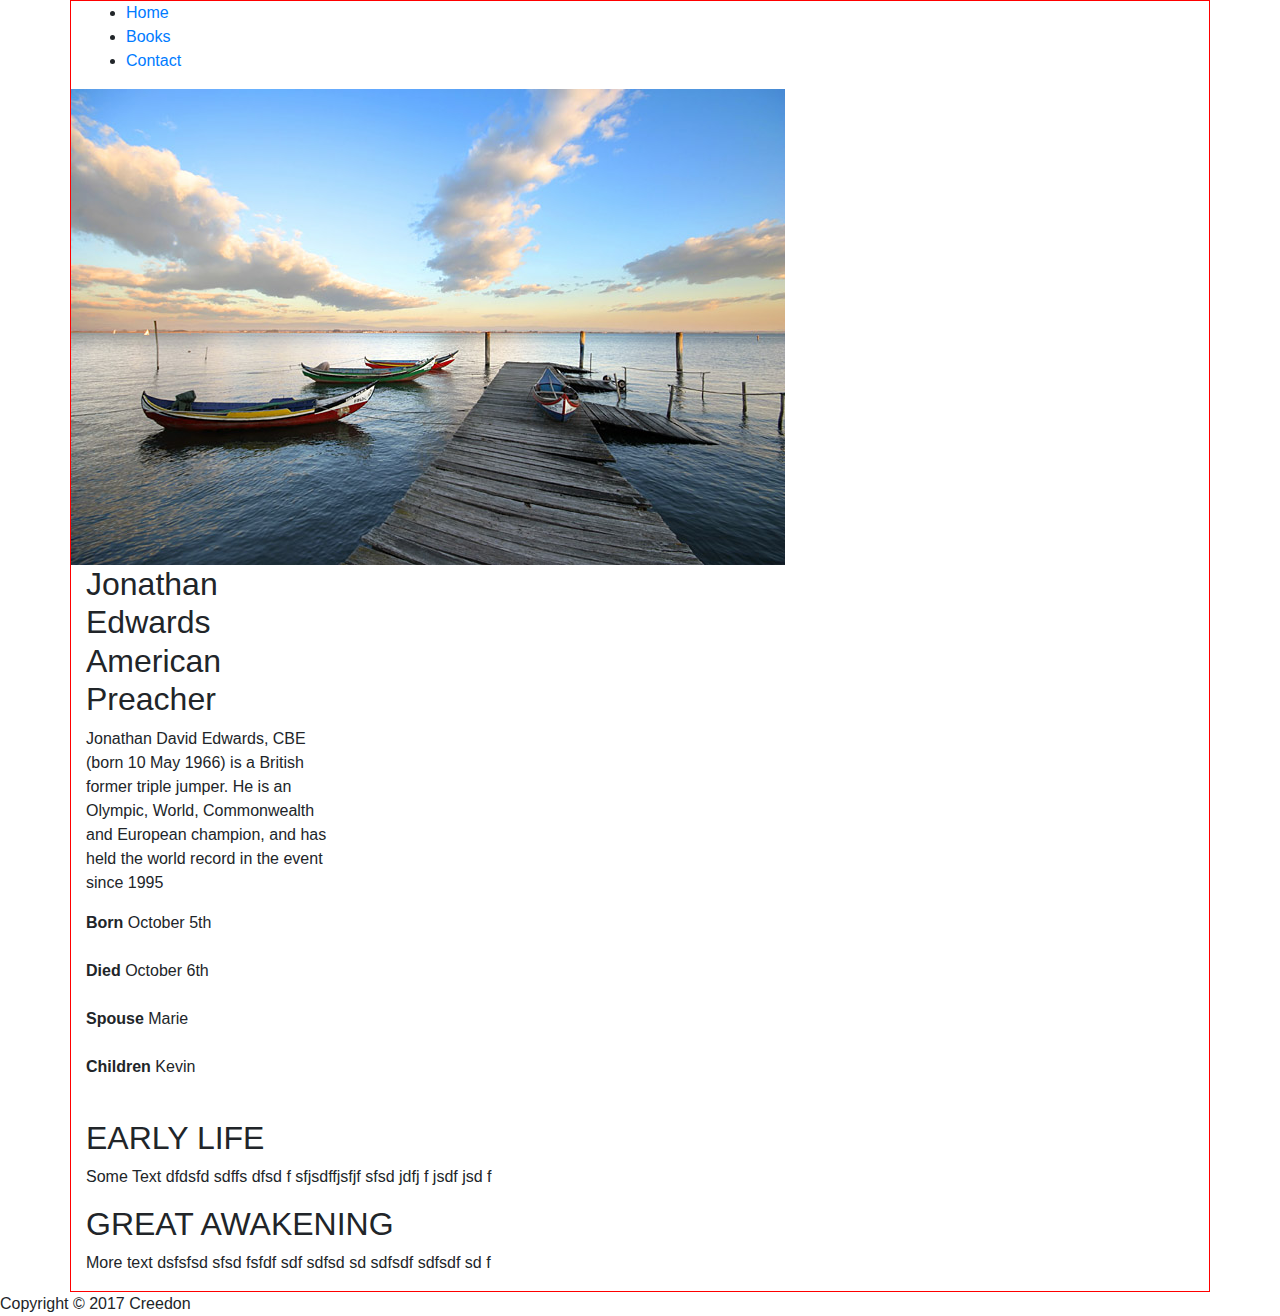
<file: index.html>
<!DOCTYPE html>
<html lang="en">
<head>
    <meta name="keywords" content="HTML Project">
    <meta name="description" content="Simple HTML Website dedicated to Jonathan Edwards">
    <meta name="author" content="ICT Design Hub">
    <meta charset=UTF-8">
    <meta name="viewport" content="width=device-width, initial-scale=1">
    <title>HTML Project - Homepage</title>

    <link rel="stylesheet" href="https://stackpath.bootstrapcdn.com/bootstrap/4.4.1/css/bootstrap.min.css" integrity="sha384-Vkoo8x4CGsO3+Hhxv8T/Q5PaXtkKtu6ug5TOeNV6gBiFeWPGFN9MuhOf23Q9Ifjh" crossorigin="anonymous">
    <link type="text/css" rel="stylesheet" href="custom.css">
</head>
<body>
  <!-- Main container -->
  <div class="container" style="border: 1px solid red">
      <header>
          <nav>
              <ul>
                  <li> <a href="index.html"> Home </a> </li>
                  <li> <a href="books.html"> Books </a> </li>
                  <li> <a href="contact.html"> Contact </a> </li>
              </ul>
          </nav>
      </header>

      <!-- Section 1 -->
      <section class="hero">
          <div class="row">
          <main>
              <div class="col-lg-9 col-md-12"></div>
              <img src="images/free_boats.jpg" alt="Jonathan Edwards">
          </main>

          <aside>
              <div class="col-lg-3 col-md-12">
                <h2>Jonathan Edwards <br /> American Preacher </h2>
                <p>
                    Jonathan David Edwards, CBE (born 10 May 1966) is a British former triple jumper. He is an Olympic, World, Commonwealth and European champion, and has held the world record in the event since 1995
                </p>
                <p>
                    <strong> Born </strong> October 5th <br /> <br />
                    <strong> Died </strong> October 6th <br /> <br />
                    <strong> Spouse </strong> Marie <br /> <br />
                    <strong> Children </strong> Kevin <br /> <br />
                </p>
              </div>
          </aside>
          </div>
      </section>

      <section class="content">
          <div class="row">
              <div class="col-lg-12 col-md-12">
              <header>
                  <h2>EARLY LIFE</h2>
              </header>

                  <main>
                      <p>
                          Some Text dfdsfd sdffs dfsd f sfjsdffjsfjf sfsd jdfj f jsdf jsd f
                      </p>
                  </main>

                  <header>
                      <h2>
                         GREAT AWAKENING
                      </h2>
                  </header>

                  <main>
                      <p>
                          More text dsfsfsd sfsd fsfdf sdf sdfsd sd sdfsdf sdfsdf sd f
                      </p>
                  </main>
              </div>
          </div>
      </section>
  </div> <!-- END Main container -->

  <footer>
      <nav>
          Copyright &copy; 2017 Creedon
      </nav>
  </footer>

  <script src="https://code.jquery.com/jquery-3.4.1.slim.min.js" integrity="sha384-J6qa4849blE2+poT4WnyKhv5vZF5SrPo0iEjwBvKU7imGFAV0wwj1yYfoRSJoZ+n" crossorigin="anonymous"></script>
  <script src="https://cdn.jsdelivr.net/npm/popper.js@1.16.0/dist/umd/popper.min.js" integrity="sha384-Q6E9RHvbIyZFJoft+2mJbHaEWldlvI9IOYy5n3zV9zzTtmI3UksdQRVvoxMfooAo" crossorigin="anonymous"></script>
  <script src="https://stackpath.bootstrapcdn.com/bootstrap/4.4.1/js/bootstrap.min.js" integrity="sha384-wfSDF2E50Y2D1uUdj0O3uMBJnjuUD4Ih7YwaYd1iqfktj0Uod8GCExl3Og8ifwB6" crossorigin="anonymous"></script>
</body>
</html>
</file>
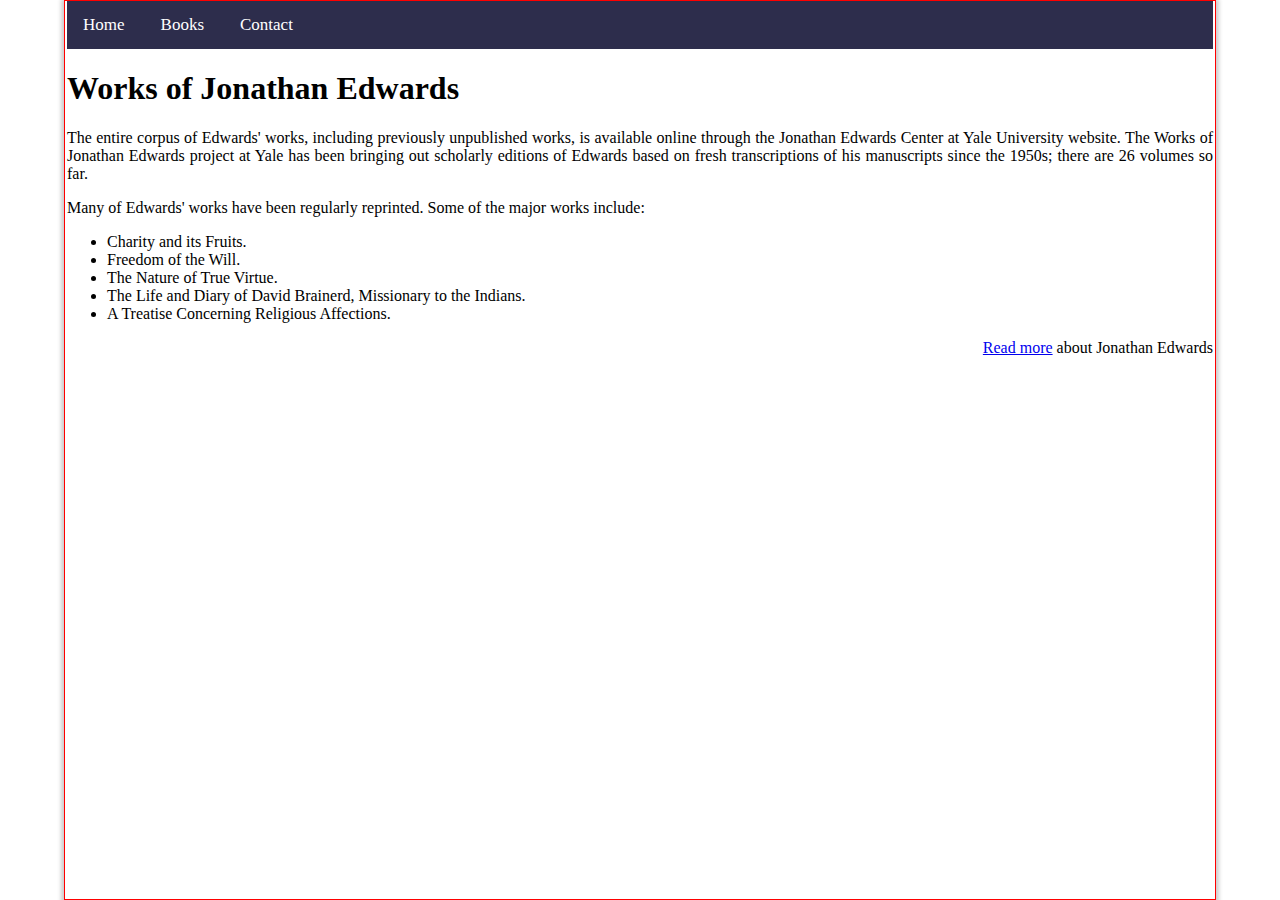
<file: books.html>
<!DOCTYPE html>
<html lang="en">
<head>
    <meta name="keywords" content="HTML Project, books, Jonathan Edwards">
    <meta name="description" content="Works of Jonathan Edwards">
    <meta name="author" content="ICT Design Hub">
    <meta charset=UTF-8">
    <meta name="viewport" content="width=device-width, initial-scale=1">
    <title>HTML Project - Works of Jonathan</title>
    <link type="text/css" rel="stylesheet" href="SharedStyle.css">
    <link type="text/css" rel="stylesheet" href="custom.css">
</head>
<body>

<!-- Main container -->
<div class="container" style="border: 1px solid red">
    <header>
        <nav>
            <ul>
                <li> <a href="index.html"> Home </a> </li>
                <li> <a href="books.html"> Books </a> </li>
                <li> <a href="contact.html"> Contact </a> </li>
            </ul>
        </nav>
    </header>

    
    <h1 class="center normalText">Works of Jonathan Edwards </h1>

    <p>
        The entire corpus of Edwards' works, including previously unpublished works,
        is available online through the Jonathan Edwards Center at Yale University website.
        The Works of Jonathan Edwards project at Yale has been bringing out scholarly editions of
        Edwards based on fresh transcriptions of his manuscripts since the 1950s; there are 26 volumes so far.
    </p>

    <p>
        Many of Edwards' works have been regularly reprinted. Some of the major works include:
    </p>

    <ul>
        <li>Charity and its Fruits.</li>
        <li>Freedom of the Will.</li>
        <li>The Nature of True Virtue.</li>
        <li>The Life and Diary of David Brainerd, Missionary to the Indians.</li>
        <li>A Treatise Concerning Religious Affections.</li>
    </ul>

    <div class="green"></div>
    <div class="orange"></div>
    <div class="pink"></div>

    <div class="fixed"></div>

    <p style="text-align: right;">
        <a href="https://en.wikipedia.org/wiki/Jonathan_Edwards_%28theologian%29"
           target="_blank">Read more</a> about Jonathan Edwards
    </p>
</div> <!-- END Main container -->

</body>
</html>
</file>
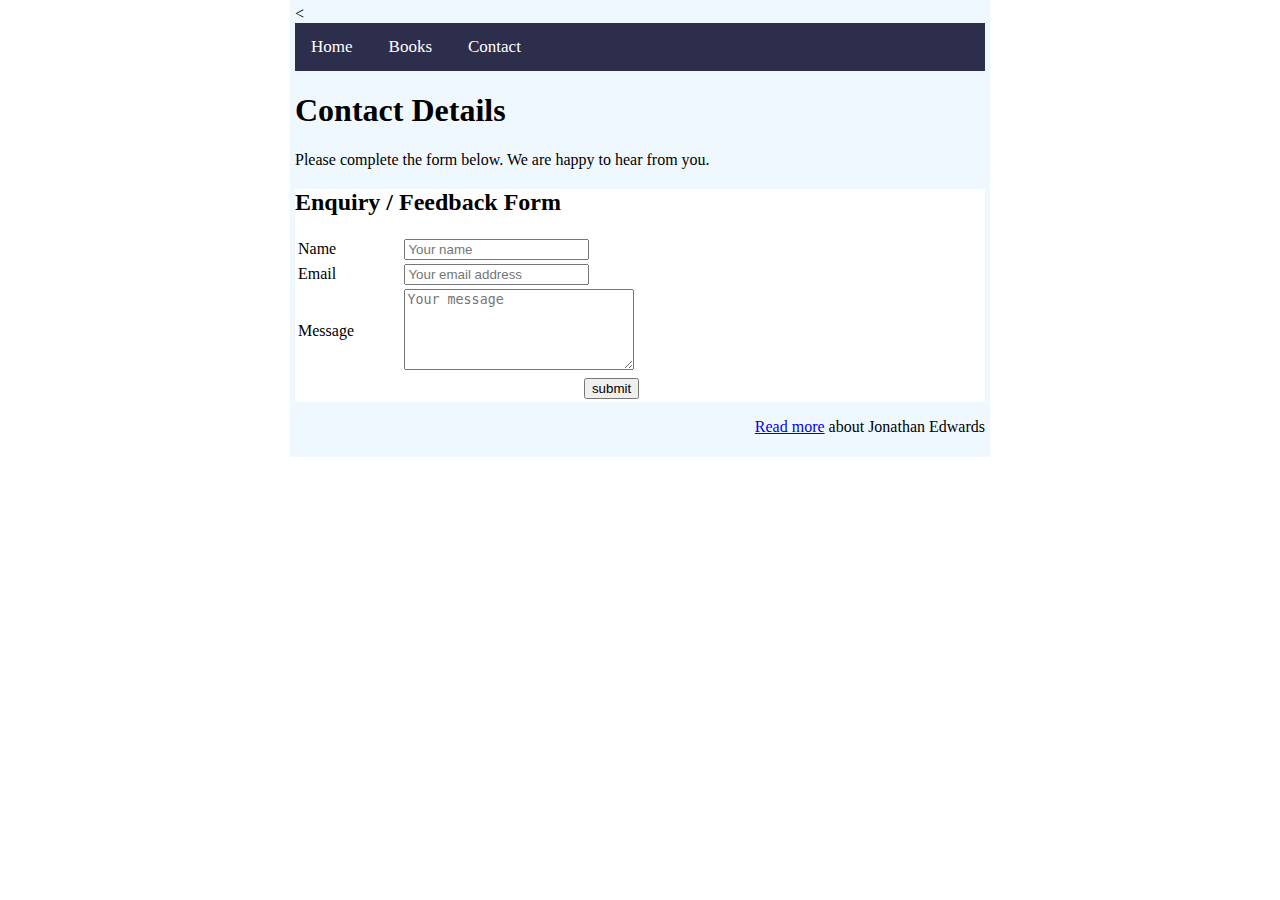
<file: contact.html>
<!DOCTYPE html>
<html lang="en">
<head>
    <meta name="keywords" content="HTML Project, Contact Jonathan Edwards office">
    <meta name="description" content="Contact Details for Jonathan Edwards office">
    <meta name="author" content="ICT Design Hub">
    <meta charset=UTF-8">
    <meta name="viewport" content="width=device-width, initial-scale=1">
    <title>HTML Project - Contact Details</title>
    <link type="text/css" rel="stylesheet" href="SharedStyle.css">
    <link type="text/css" rel="stylesheet" href="custom.css">
</head>
<body>

<!-- Main container -->
<div style="background-color: aliceblue; width: 700px;
margin: 0 auto; padding: 5px;">

    <!-- MENU container -->
    <<header>
        <nav>
            <ul>
                <li> <a href="index.html"> Home </a> </li>
                <li> <a href="books.html"> Books </a> </li>
                <li> <a href="contact.html"> Contact </a> </li>
            </ul>
        </nav>
    </header>

    <h1 class="center normalText">Contact Details </h1>

    <p>
        Please complete the form below. We are happy to hear from you.
    </p>

    <!-- Form container -->
    <div style="background-color: white;">
        <h2 class="normalText">Enquiry / Feedback Form</h2>

        <table>
            <tr>
                <td style="width: 30%;">Name</td>
                <td style="width: 68%;"><input type="text" name="username" placeholder="Your name"></td>
            </tr>

            <tr>
                <td style="width: 30%;">Email</td>
                <td style="width: 68%;"><input type="text" name="email" placeholder="Your email address"></td>
            </tr>

            <tr>
                <td style="width: 30%;">Message</td>
                <td style="width: 68%;">
                    <textarea cols="26" rows="5" placeholder="Your message"></textarea>
                </td>
            </tr>

            <tr>
                <td style="width: 30%;"></td>
                <td style="width: 68%; text-align: right;">
                    <input type="submit" name="submit" value="submit" >
                </td>
            </tr>
        </table>
    </div><!-- END Form container -->

    <p style="text-align: right;">
        <a href="https://en.wikipedia.org/wiki/Jonathan_Edwards_%28theologian%29"
           target="_blank">Read more</a> about Jonathan Edwards
    </p>
</div> <!-- END Main container -->

</body>
</html>
</file>
<file: custom.css>
.content{
    background-color: white;
}
</file>
<file: SharedStyle.css>
*{
    box-sizing: border-box;
}

html, body{
    height: 100%;
    padding: 0;
    margin: 0;
}

.container{
    width: 90%;
    margin: 0 auto;
    min-height: 100%;
    padding-left: 2px;
    padding-right: 2px;
    box-shadow: 0 2px 4px 3px rgba(0,0,0,0.2);
}

nav {
    width: 100%;
    background-color: #2d2d4c;
    margin: 0;
    padding: 0;
}

nav ul{
    list-style-type: none;
    margin: 0;
    padding: 0px;
    width: 70%;
}

nav ul li {
    display: inline-block;
    padding: 14px 0;
}

nav ul li a  {
    font-size: 17px;
    color: #ffffff; text-decoration: none; text-align: center;
    padding: 14px 16px;
}

nav ul li a:hover {
 background-color: #ddd;
    color: #000;
}

/* target small screens */

[class*="column-"]{
    width: 100%;
    float: left;
    padding: 10px 15px;
}
@media only screen and (max-width: 768px) {
    .container nav ul li {
        padding: 14px 0;
    }

    .container nav ul li a{
        font-size: 13px;
        padding: 14px 6px;
    }

    .container{
        width: 98%;
    }
}

@media only screen and (min-device-width: 768px) and (max-device-width: 1024px){ /* tablets */
    .container nav ul li a{
        font-size: 15px;
        padding: 14px 10px;
    }
        .column-md-1{width: 8.33%;}
        .column-md-2{width: 16.66%;}
        .column-md-3{width: 25%;}
        .column-md-4{width: 33.33%;}
        .column-md-5{width: 41.66%;}
        .column-md-6{width: 50%;}
        .column-md-7{width: 58.33%;}
        .column-md-8{width: 66.66%;}
        .column-md-9{width: 75%;}
        .column-md-10{width: 83.33%;}
        .column-md-11{width: 91.66%;}
        .column-md-12{width: 100%;}
    }

@media screen and (min-device-width: 1024px){
  .column-lg-1{width: 8.33%;}
  .column-lg-2{width: 16.66%;}
  .column-lg-3{width: 25%;}
  .column-lg-4{width: 33.33%;}
  .column-lg-5{width: 41.66%;}
  .column-lg-6{width: 50%;}
  .column-lg-7{width: 58.33%;}
  .column-lg-8{width: 66.66%;}
  .column-lg-9{width: 75%;}
  .column-lg-10{width: 83.33%;}
  .column-lg-11{width: 91.66%;}
  .column-lg-12{width: 100%;}
}

.row::after{
    content: "";
    display: table;
    clear: both;
}

section{
    background-color: #eeeeee;
}

img{
    width: 100%;

}

p{
    text-align: justify;
}

footer{
    width: 90%;
    margin: 0 auto;
    padding-left: 2px;
    padding-right: 2px;
    box-shadow: 0 2px 4px 3px rgba(128,128,128,0.2);
}

footer nav{
    height: 40px;
    background-color: #006B9C;
    padding: 10px 15px;
    color: white;
}
</file>
